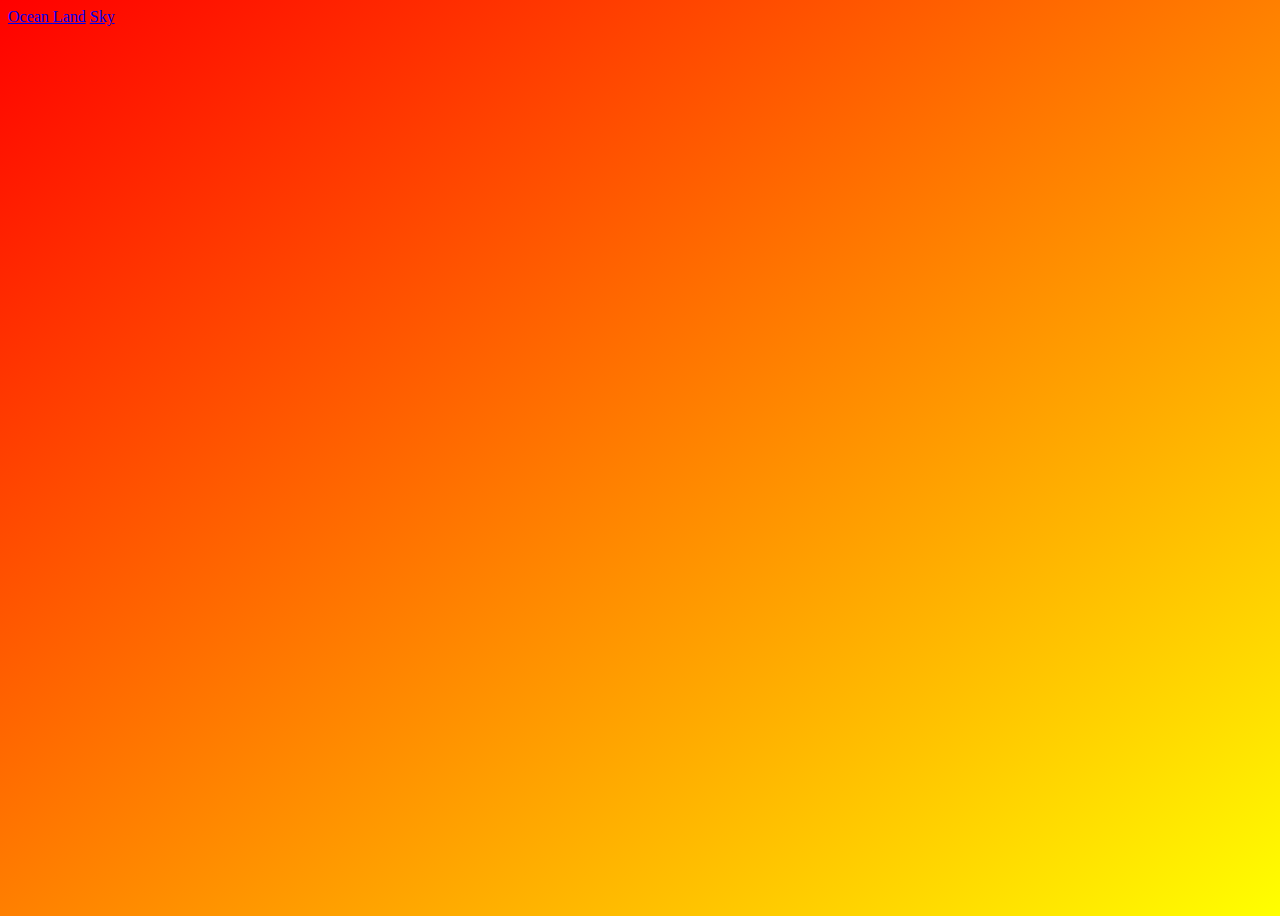
<file: index.html>
<!DOCTYPE html>
<html>
  <head>
    <meta charset="utf-8">
    <title>Final Project</title>
    <link rel="stylesheet" href="css/done.css">
  </head>
  <body>

    <nav id="frames">
      <a href="one/index.html">
        Ocean
        <!-- <iframe src="one/index.html" width="600" height="450"></iframe> -->
      </a>
      <a href="two/index.html">Land</a>

      <a href="three/index.html">Sky</a>
       <!-- <iframe src="two/index.html" width="600" height="450"></iframe>
       <iframe src="three/index.html" width="600" height="450"></iframe> -->
     </div>

  </body>
</html>
</file>
<file: css/done.css>
body {
  height: 100vh;
  background: red; /* For browsers that do not support gradients */
  background: -webkit-linear-gradient(left top, red, yellow); /* For Safari 5.1 to 6.0 */
  background: -o-linear-gradient(bottom right, red, yellow); /* For Opera 11.1 to 12.0 */
  background: -moz-linear-gradient(bottom right, red, yellow); /* For Firefox 3.6 to 15 */
  background: linear-gradient(to bottom right, red, yellow); /* Standard syntax */
}
</file>
